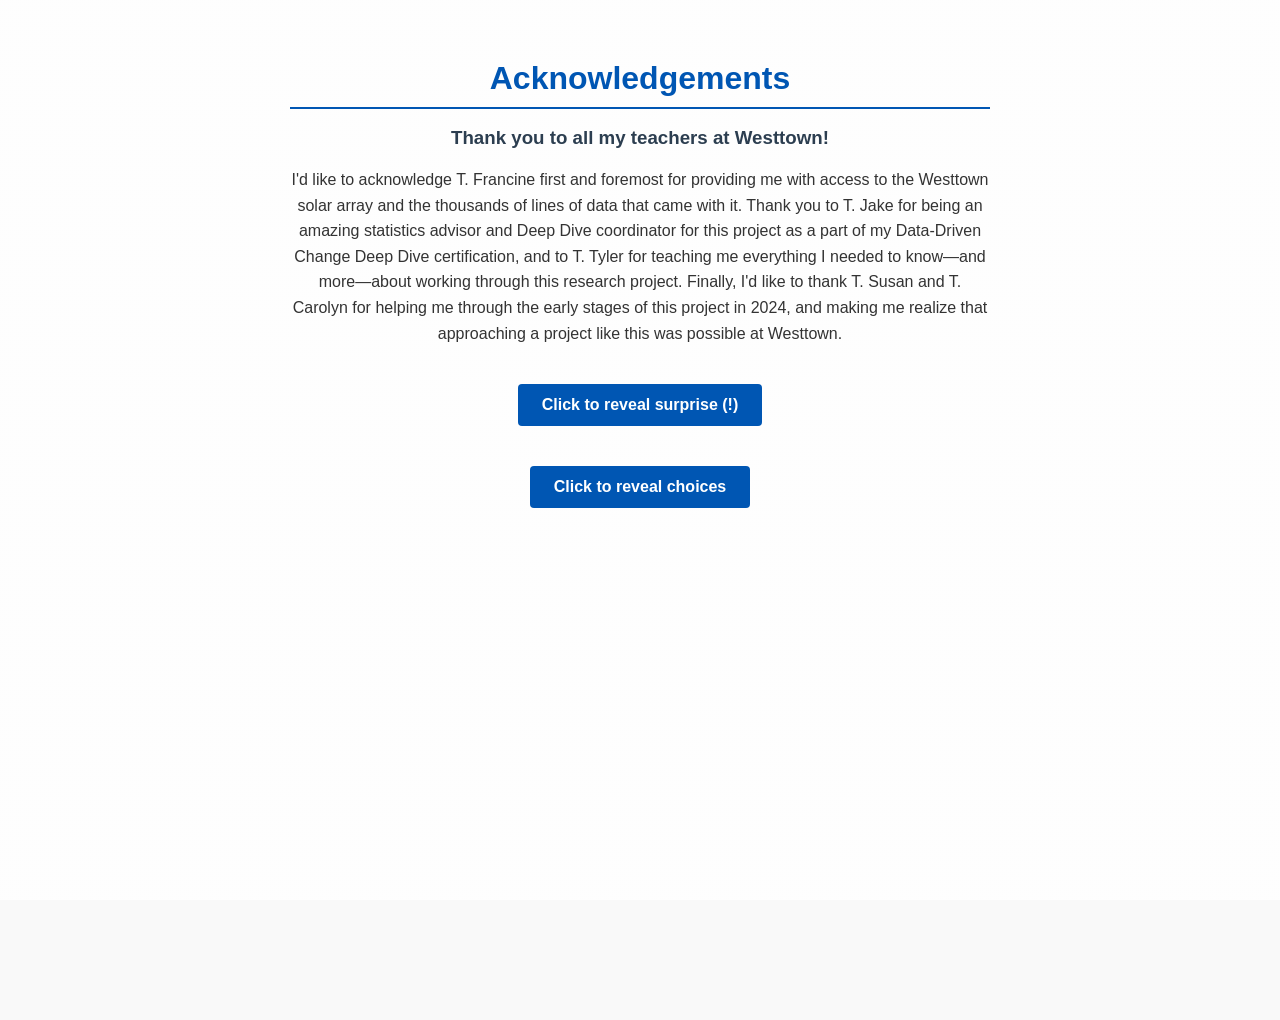
<file: acknow.html>
<!DOCTYPE html>
<html>
<head>
    <title>Machine Learning: Predictive Near-future Solar Generation Using Pattern Recognition</title>
    <link rel="stylesheet" type="text/css" href="style.css">
</head>
<body>
    <h1 class="centered">Acknowledgements</h1> 
    <br>
    <h3 class="centered">Thank you to all my teachers at Westtown!</h3>
    <br>
    <p class="centered">
        I'd like to acknowledge T. Francine first and foremost for providing me with access to the Westtown solar array and the thousands of lines of data that came with it. Thank you to T. Jake for being an amazing statistics advisor and Deep Dive coordinator for this project as a part of my Data-Driven Change Deep Dive certification, and to T. Tyler for teaching me everything I needed to know—and more—about working through this research project. Finally, I'd like to thank T. Susan and T. Carolyn for helping me through the early stages of this project in 2024, and making me realize that approaching a project like this was possible at Westtown.
    </p>
    
    <br>
    
    <div class="centered">
		    <button id="btnreveal2" class="strdbtn">
		        Click to reveal surprise (!)
		    </button>
	</div>
    
    <div class="linkgrid" ID="surprise" style="display: none">
		    <h3 class="centered">
		        Surprise!!! <br> The Scientific Research presentations will be held in the WCR at 4:00 today! Come see presentations on the latest autonomous lake research by Fernanda Paredes, and near-future predictions on solar energy using machine learning by me (Quinlan)!
		    </h3>
	</div>
    
    <div class="centered">
		    <button id="btnreveal" class="strdbtn">
		        Click to reveal choices
		    </button>
	</div>
    
     <div class="linkgrid" ID="linkGrid" style="display: none">
		    <a href="index.html">
		        <img src="[data-uri]">
		        <div class="overlay">Return Home</div>
		    </a>
		    <a href="index.html">
		        <img src="[data-uri]">
		        <div class="overlay">Return Home</div>
		    </a>
	</div>
	
	<script>
		    document.getElementById('btnreveal').addEventListener('click', function() {
		        var grid = document.getElementById('linkGrid');
		        grid.style.display = "";
		        this.style.display = "none";
		    });
	</script>
	
	<script>
		    document.getElementById('btnreveal2').addEventListener('click', function() {
		        var grid = document.getElementById('surprise');
		        grid.style.display = "";
		        this.style.display = "none";
		    });
	</script>
	
</body>
</html>
</file>
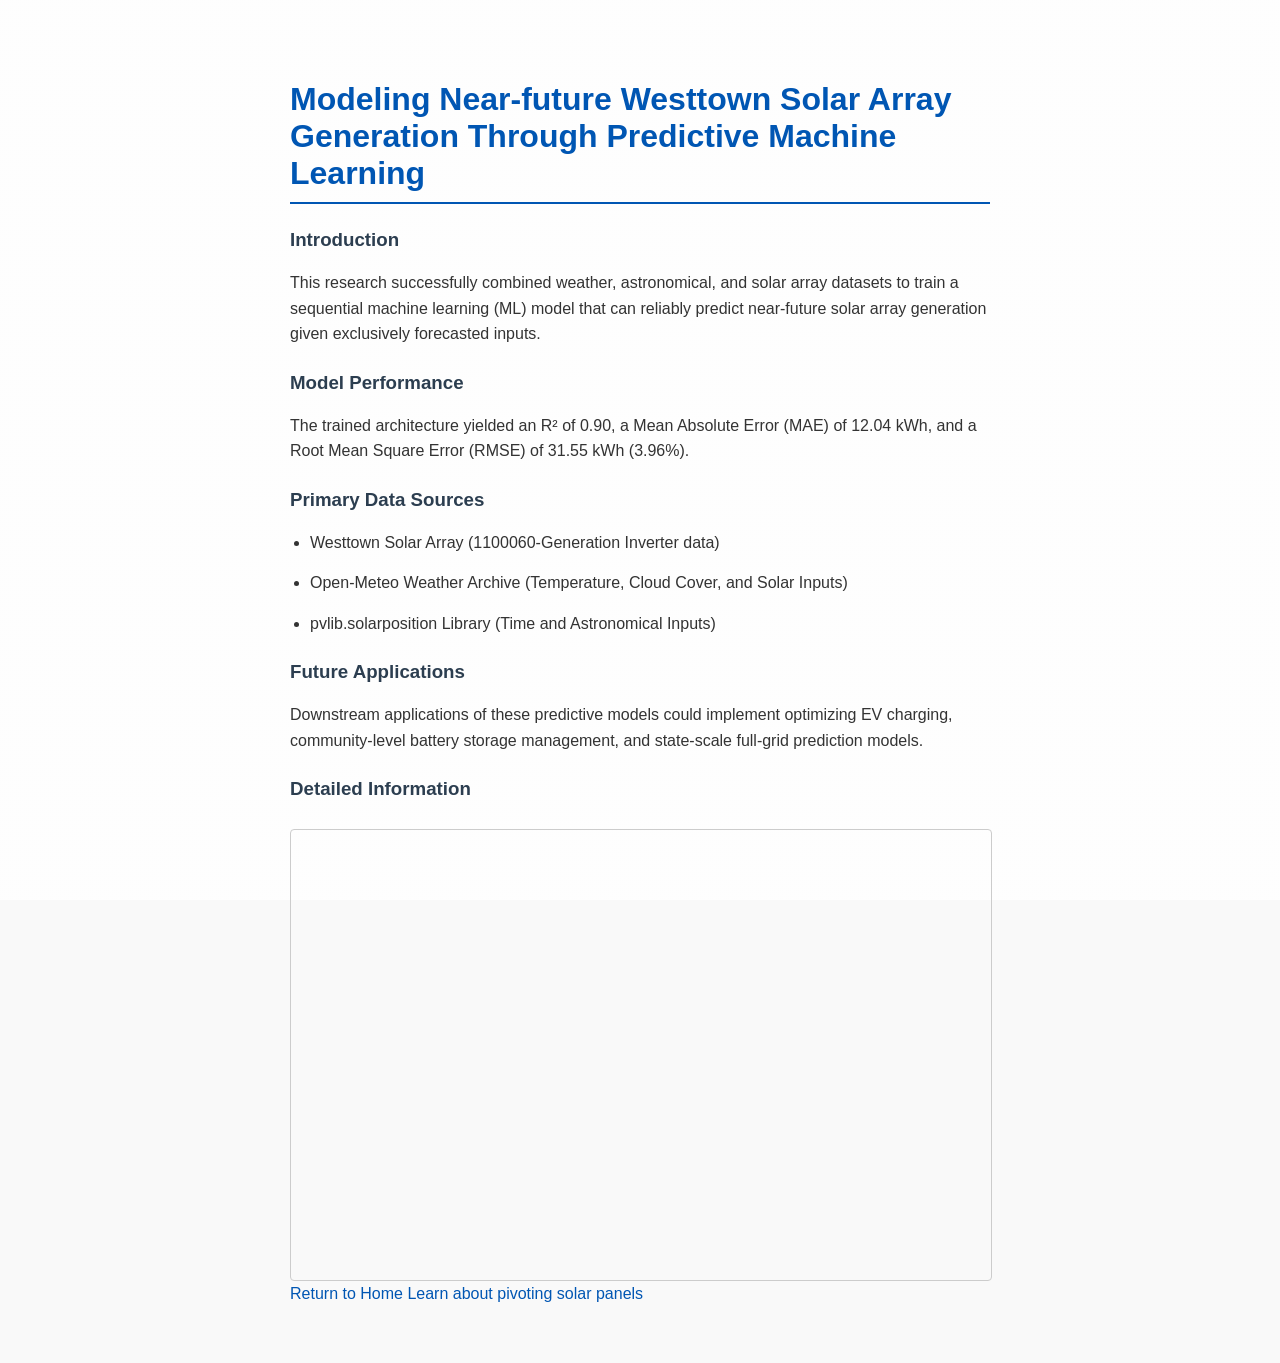
<file: jobinfo.html>
<!DOCTYPE html>
<html>
	<head>
		<title>Solar Array Predictive Modeling</title>
		<link rel="stylesheet" type="text/css" href="style.css">
	</head>
	<body>
		<h1>
		    Modeling Near-future Westtown Solar Array Generation Through Predictive Machine Learning
		</h1>
		<h3>Introduction</h3>
		<p>This research successfully combined weather, astronomical, and solar array datasets to train a sequential machine learning (ML) model that can reliably predict near-future solar array generation given exclusively forecasted inputs.</p>
		
		<h3>Model Performance</h3>
		<p>The trained architecture yielded an R² of 0.90, a Mean Absolute Error (MAE) of 12.04 kWh, and a Root Mean Square Error (RMSE) of 31.55 kWh (3.96%).</p>
		<h3>Primary Data Sources</h3>
		<ul>
		    <li>Westtown Solar Array (1100060-Generation Inverter data)</li>
		    <li>Open-Meteo Weather Archive (Temperature, Cloud Cover, and Solar Inputs)</li>
		    <li>pvlib.solarposition Library (Time and Astronomical Inputs)</li>
		</ul>
		<h3>Future Applications</h3>
		<p>Downstream applications of these predictive models could implement optimizing EV charging, community-level battery storage management, and state-scale full-grid prediction models.</p>
		<h3>Detailed Information</h3>
		<iframe src="https://open-meteo.com/en/docs"></iframe>
		<a class="hover" href="index.html">Return to Home</a>
		<a class="hover" href="pivots.html">Learn about pivoting solar panels</a>
	</body>
</html>
</file>
<file: style.css>
body {
    font-family: Arial, sans-serif;
    max-width: 700px;
    margin: 40px auto;
    padding: 20px;
    background-color: #f9f9f9;
    color: #333;
    min-height: 100vh;
    background-image:
    linear-gradient(rgba(255, 255, 255, 0.8), rgba(255,255,255, 0.8)), url("https://www.westtown.edu/wp-content/uploads/2026/02/ewc_WesttownSchoolLandscapes1_-22-2048x1365.jpg");
    background-size: cover;
    background-position: center;
    background-attachment: fixed;
}

h1 {
    color: #0056b3;
    border-bottom: 2px solid #0056b3;
    padding-bottom: 10px;
}

h3 {
    color: #2c3e50;
    margin-top: 25px;
}

h4 {
    color: #2c3e50;
    font-size: 14px;
}

p, ul {
    line-height: 1.6;
    font-size: 16px;
}

ul {
    padding-left: 20px;
}

li {
    margin-bottom: 15px;
}

iframe {
    width: 100%;
    height: 450px;
    border: 1px solid #ccc;
    border-radius: 4px;
    margin-top: 10px;
}

img {
    display: block;
    max-width: 200px;
    height: auto;
    margin: 10px 0;
    border: 1px solid #ddd;
    border-radius: 4px;
}

.citation {
    font-size: 12px;
    color: #666;
    word-break: break-all;
    margin-top: -5px;
    margin-bottom: 15px;
}

table {
    width: 100%;
    border-collapse: collapse;
    margin: 15px 0;
    font-size: 16px;
}

th, td {
    border: 1px solid #ddd;
    padding: 12px;
    text-align: left;
}

th {
    background-color: #0056b3;
    color: white;
}

.centered {
    text-align: center;
    display: flex;
    flex-direction: column;
    align-items: center;
    justify-content: center;
    margin: 0 auto;
}

.overlay {
    position: absolute;
    bottom: 0;
    left: 0;
    width: 100%;
    background: rgba(0, 0, 0, 0.65);
    color: #ffffff;
    text-align: center;
    padding: 12px 5px;
    font-size: 16px;
    font-weight: bold;
    box-sizing:; border-box;
    transition: background-color 0.3s ease;
}

a {
    color: #0056b3;
    text-decoration: none;
}

a:hover {
    text-decoration: underline;
}

.linkgrid {
    display: flex;
    flex-wrap: wrap;
    justify-content: space-between;
    margin: 25px auto;
}

.linkgrid a {
    position: relative;
    display: block;
    width: 48%;
    margin-bottom: 4%;
    text-decoration: none;
    overflow: hidden;
}

.linkgrid img {
    width: 100%;
    max-width: 100%;
    height: auto;
    display: block;
    transition: transform 0.3s  ease, box-shadow 0.2s ease;
}

.linkgrid a:hover img {
    transform: scale(1.04);
    box-shadow: 0 5px 15px rgba(0, 0, 0, 0.1);
}
.linkgrid a:hover .overlay {
    background: rgba(0, 86, 179, 0.45);
}

.strdbtn {
    padding: 12px 24px; 
    font-size: 16px; 
    font-weight: bold; 
    background-color: #0056b3; 
    color: white; 
    border: none; 
    border-radius: 4px; 
    cursor: pointer; 
    margin: 20px 0;
}
</file>
